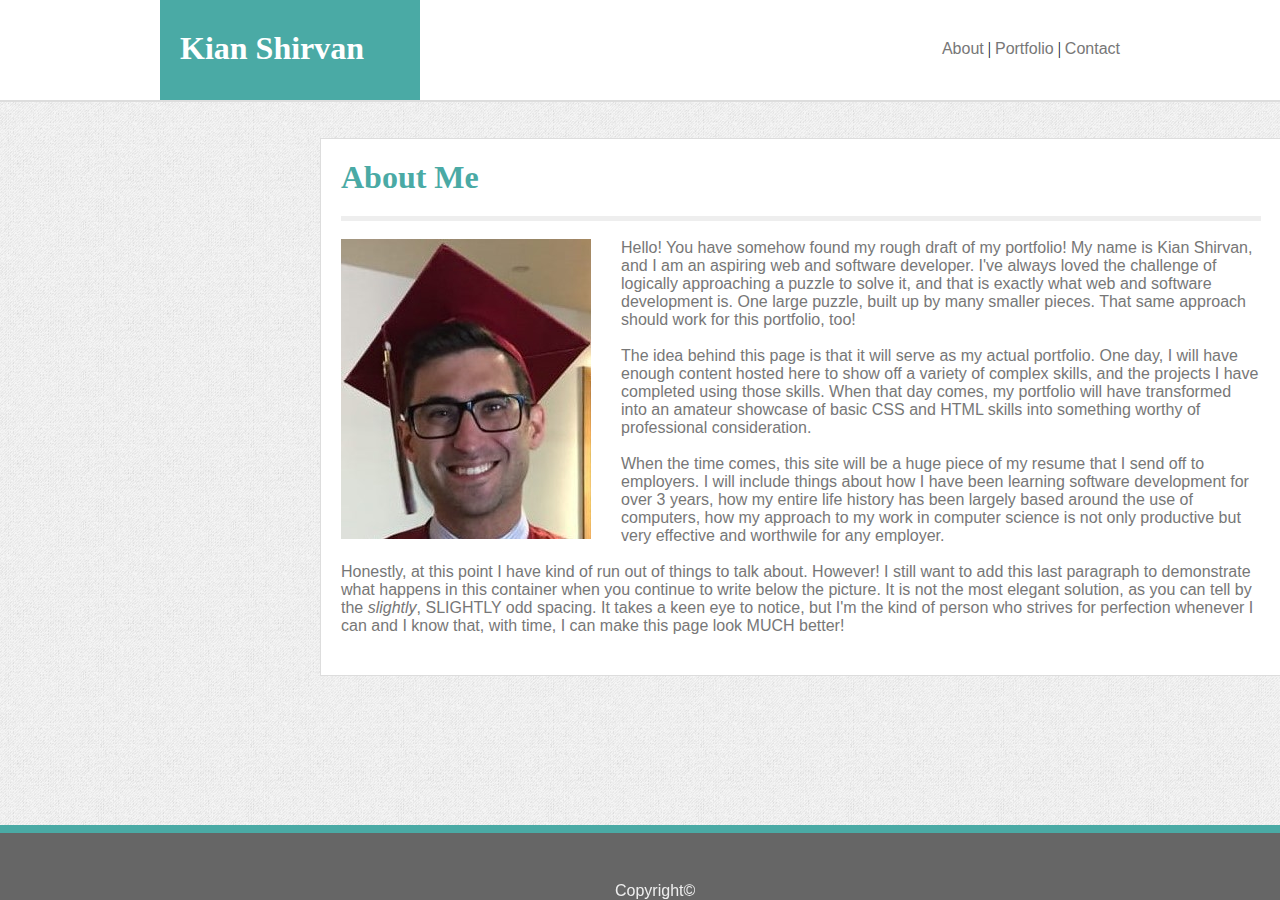
<file: index.html>
<!DOCTYPE html>
<html>

<head>
    <meta charset="utf-8">
    <title>Kian Shirvan - About Me</title>
    <meta name="viewport" content="width=device-width, initial-scale=1.0">
    <link rel="stylesheet" type="text/css" href="assets/css/style.css">
</head>

<body>

    <header>
        <div id="contentAreaHead">
            <div id="headerTealBox">
                <div class="headerWrap">
                <h1>Kian Shirvan</h1>
                </div>
            </div>
            <div id="menu">
                <a id="link" href="index.html">About</a> | <a id="link" href="portfolio.html">Portfolio</a> | <a id="link" href="contact.html">Contact</a>
            </div>
        </div>
    </header>

    <div id="contentAreaBody">

        <h1 id="headerTeal">About Me</h1>
        <div id="greyBar"></div>
        <br>
        <div id="portrait"></div>
        <p class="pPicAlign">
            Hello! You have somehow found my rough draft of my portfolio! 
            My name is Kian Shirvan, and I am an aspiring web and software developer.
            I've always loved the challenge of logically approaching a puzzle to solve it,
            and that is exactly what web and software development is. One large puzzle,
            built up by many smaller pieces. That same approach should work for this portfolio, too!
        </p>
        <br>
        <p class="pPicAlign">
            The idea behind this page is that it will serve as my actual portfolio.
            One day, I will have enough content hosted here to show off a variety of complex skills,
            and the projects I have completed using those skills. When that day comes, my portfolio
            will have transformed into an amateur showcase of basic CSS and HTML skills into something
            worthy of professional consideration.
        </p>
        <br>
        <p class="pPicAlign">
            When the time comes, this site will be a huge piece of my resume that I send off to employers.
            I will include things about how I have been learning software development for over 3 years,
            how my entire life history has been largely based around the use of computers, how my approach to
            my work in computer science is not only productive but very effective and worthwile for any employer.
        </p>
        <br>
        <p>
            Honestly, at this point I have kind of run out of things to talk about. However!
            I still want to add this last paragraph to demonstrate what happens in this container 
            when you continue to write below the picture. It is not the most elegant solution, as you can tell
            by the <i>slightly</i>, SLIGHTLY odd spacing. It takes a keen eye to notice, but I'm the kind of person who strives
            for perfection whenever I can and I know that, with time, I can make this page look MUCH better!
        </p>
    </div>

    <footer>

        <div id="footerWrap">Copyright©</div>
    </footer>
    <!-- <div id="footerTealBar"></div> -->

</body>

</html>
</file>
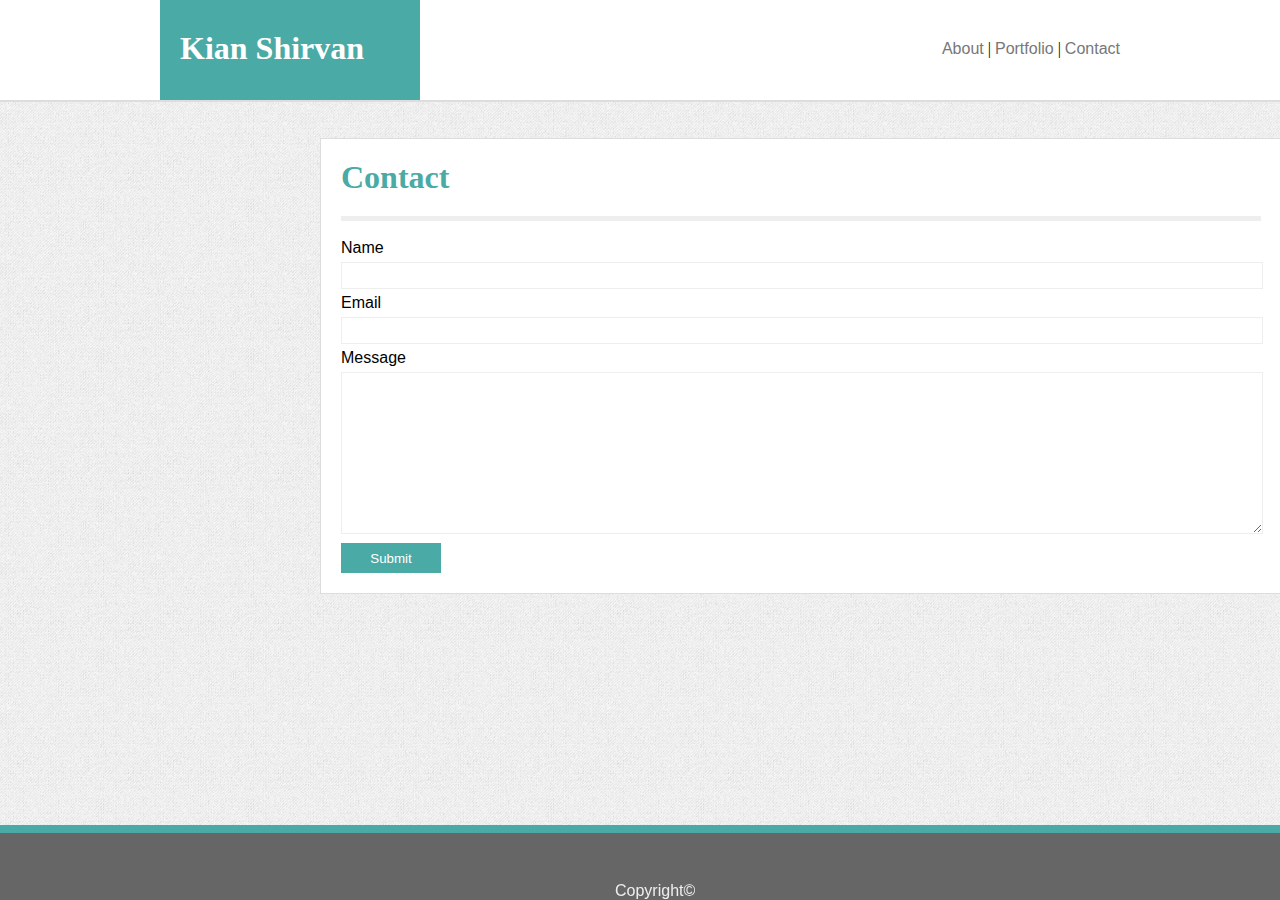
<file: contact.html>
<!DOCTYPE html>
<html>

<head>
    <meta charset="utf-8">
    <title>Kian Shirvan - Contact</title>
    <meta name="viewport" content="width=device-width, initial-scale=1.0">
    <link rel="stylesheet" type="text/css" href="assets/css/style.css">
</head>

<body>

    <header>
        <div id="contentAreaHead">
            <div id="headerTealBox">
                <div class="headerWrap">
                <h1>Kian Shirvan</h1>
                </div>
            </div>
            <div id="menu">
                <a id="link" href="index.html">About</a> | <a id="link" href="portfolio.html">Portfolio</a> | <a id="link" href="contact.html">Contact</a>
            </div>
        </div>
    </header>

    <div id="contentAreaBody">

        <h1 id="headerTeal">Contact</h1>
        <div id="greyBar"></div>
        <br>
        <form>
            Name
            <br>
            <input class ="inputBox" type=text name="name">
            <br>
            Email
            <br>
            <input class ="inputBox" type=text name="email">
            <br>
            Message
            <br>
            <textarea id="messageBox" type=text name="message"></textarea>
            <br>
            <input type=submit name="Submit">
        </form>
        
        
    </div>

    

    <footer>

        <div id="footerWrap">Copyright©</div>
    </footer>

</body>

</html>
</file>
<file: assets/css/style.css>
h1{
    font-family: Georgia, 'Times New Roman', Times, serif;
    margin:0px;
}

.headerWrap{
    padding: 0px;
    height:100%;
    margin:10px;
    position:absolute;
    top:40px;
}

#headerTeal {
    color:#4aaaa5;
    padding:20px;
}

#headerTealBox {
    width:25%;
    height:100%;
    background-color:#4aaaa5;
    color: white;
    text-align: center;
    position: absolute;
    bottom:0px;
    left:0px;
    padding:10px;
}

p {
    color:#777777;
    padding:0px 20px 20px 20px;
    margin:0px;
    font-family: Arial, 'Helvetica Neue', Helvetica, sans-serif;
}

.pPicAlign {
    color:#777777;
    width:640px;
    padding:0px 20px 0px 0px;
    margin:0px;
    font-family: Arial, 'Helvetica Neue', Helvetica, sans-serif;
    position: relative;
    left:300px;
}

#contentAreaHead {
    width:960px;
    height:100%;
    background-color: white;
    margin:auto;
    position: relative;
}

body{
    background-image: url("../images/gray_jean.png");
}

#menu {
    position: absolute;
    right:0px;
    top:40%;
}

#link{
    color:#777777;
    font-family: Arial, 'Helvetica Neue', Helvetica, sans-serif;
    text-decoration: none;
}

#greyBar {
    background-color: #eeeeee;
    height:5px;
    width:920px;
    position: relative;
    left:20px;
}

#contentAreaBody {
    border:1px solid #dddddd;
    width:960px;
    height: auto;
    background-color: white;
    position: absolute;
    left:25%;
    margin:130px auto;
    padding: 0px 0px 20px;
}

header {
    background-color: white;
    width:100%;
    height: 100px;
    margin:auto;
    border-bottom:2px solid #dddddd;
    position: absolute;
    top:0px;
    left:0px;
}

footer {
    background-color: #666666;
    border-top: 8px solid #4aaaa5;
    position:fixed;
    bottom:0px;
    left:0px;
    width:100%;
    height:7.5%;
    color:#eeeeee;
    font-family: Arial, 'Helvetica Neue', Helvetica, sans-serif;
}

#footerWrap{
    width:50px;
    text-align: center;
    position: fixed;
    bottom:0px;
    left:50%;
    margin-left: -25px;
}

#portrait {
    background-image: url("../images/portrait.jpg");
    width: 250px;
    height:300px;
    margin:0px 0px 20px 20px;
    position: absolute;
}

.portfolioPic {
    width:280px;
    height:200px;
    padding:20px;
    display:inline-block;
}

.portfolioTealBar {
    width:280px;
    height: 40px;
    color:white;
    font-size: 18px;
    text-align: center;
    line-height: 40px;
    display:inline-block;
    background-color: #4aaaa5;
    position: relative;
    top:-50px;
    font-family: Arial, 'Helvetica Neue', Helvetica, sans-serif;
}

form {
    margin:auto;
    position:relative;
    left:20px;
    font-family: Arial, 'Helvetica Neue', Helvetica, sans-serif;
}

.inputBox {
    width: 910px;
    margin: 5px 0px;
    padding: 5px;
    border:1px solid #eeeeee;
}

input[type=submit] {
    background-color: #4aaaa5;
    color: #ffffff;
    width:100px;
    height:30px;
    border:none;
}

#messageBox {
    width: 910px;
    margin:5px 0px;
    padding: 5px;
    height: 150px;
    resize: vertical;
    overflow:auto;
    border:1px solid #eeeeee;
}

@media screen {
    body {
        max-width: 980px;
    }
}

@media screen {
    body {
        max-width: 768px;
    }
}

@media screen {
    body {
        max-width: 640px;
    }
}
</file>
